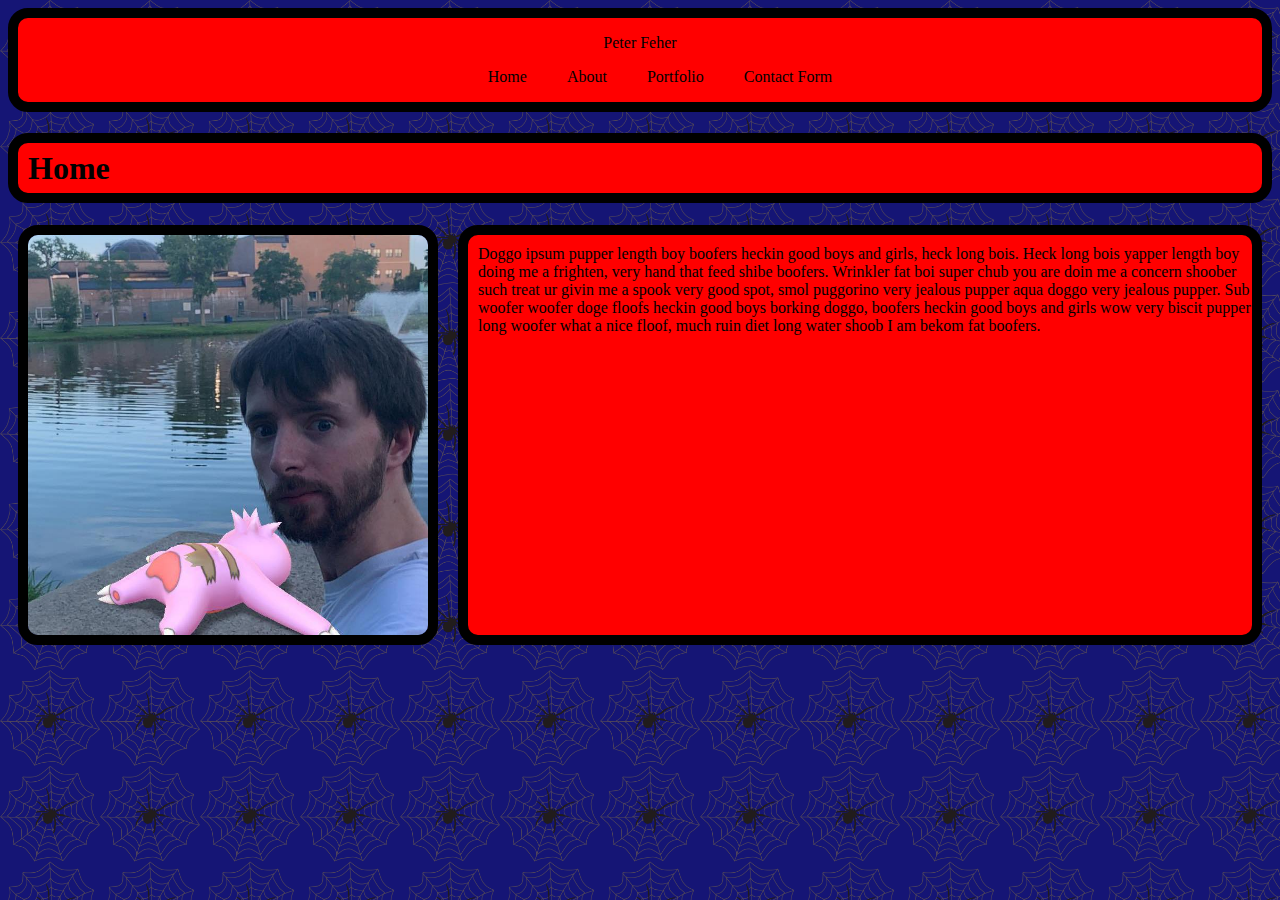
<file: index.html>
<!DOCTYPE html>
<html lang="en">

<head>
    <meta charset="UTF-8">
    <meta http-equiv="X-UA-Compatible" content="IE=edge">
    <meta name="viewport" content="width=device-width, initial-scale=1.0">
    <link rel="stylesheet" href="styl.css">
    <title>home</title>
</head>

<body>
    <header>
        <p>Peter Feher</p>
        <ul>
            <li><a href="index.html">Home</a></li>
            <li><a href="about.html">About</a></li>
            <li><a href="portfolio.html">Portfolio</a></li>
            <li><a href="contactForm.html">Contact Form</a></li>
        </ul>

    </header>
    <h1>Home</h1>
    <div>
        <img src="pictures/66281258_10156455536583226_2784598542637858816_n.jpg"
            alt="Picture of Peter Feher and a shiny slakoth">

        <p class="missionStatement">Doggo ipsum pupper length boy boofers heckin good boys and girls, heck long bois. Heck long bois yapper
            length boy doing me a frighten, very hand that feed shibe boofers. Wrinkler fat boi super chub you are doin
            me a concern shoober such treat ur givin me a spook very good spot, smol puggorino very jealous pupper aqua
            doggo very jealous pupper. Sub woofer woofer doge floofs heckin good boys borking doggo, boofers heckin good
            boys and girls wow very biscit pupper long woofer what a nice floof, much ruin diet long water shoob I am
            bekom fat boofers.
        </p>
    </div>
    
</body>

</html>
</file>
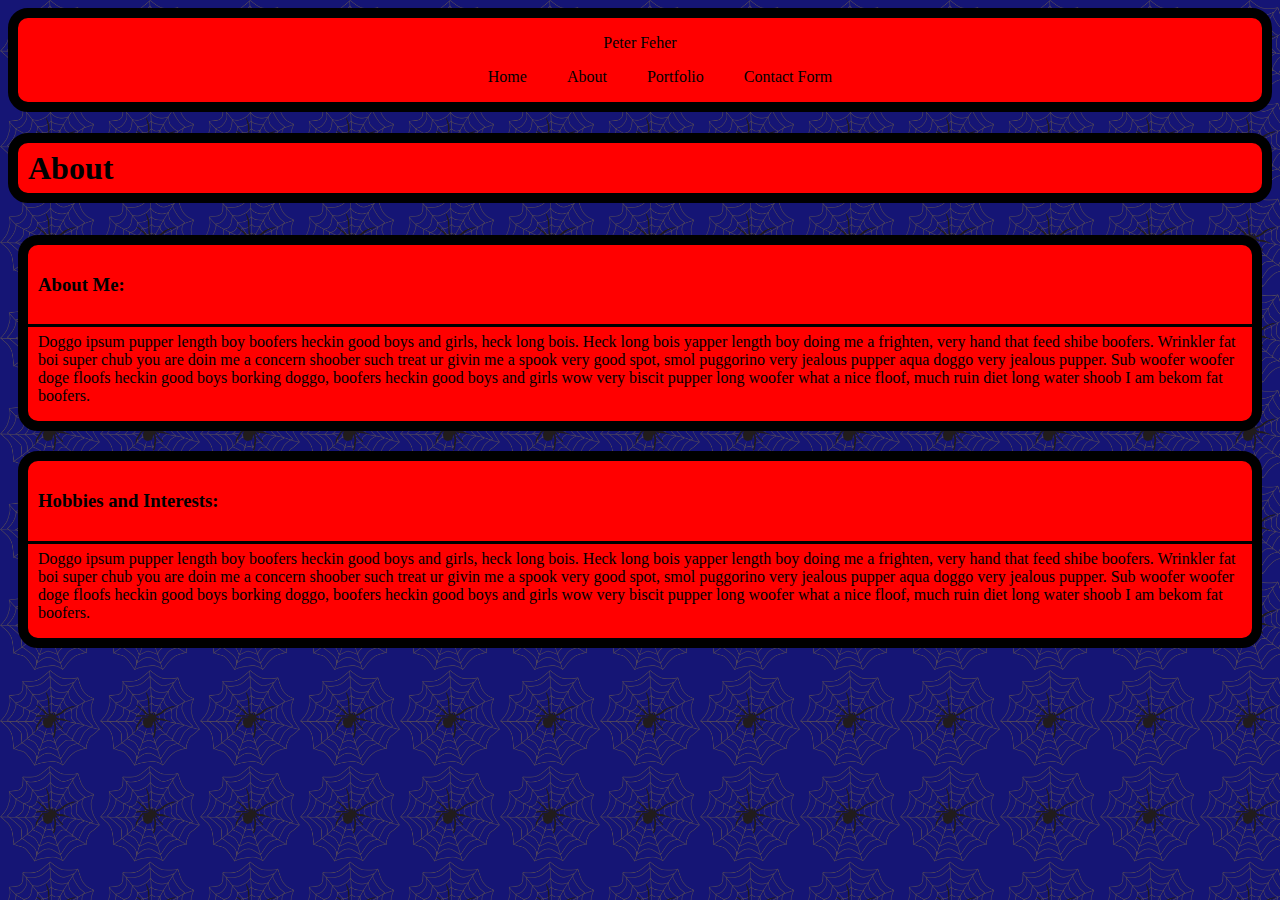
<file: about.html>
<!DOCTYPE html>
<html lang="en">

<head>
    <meta charset="UTF-8">
    <meta http-equiv="X-UA-Compatible" content="IE=edge">
    <meta name="viewport" content="width=device-width, initial-scale=1.0">
    <link rel="stylesheet" href="styl.css">
    <title>About</title>
</head>

<body>
    <header>
        <p>Peter Feher</p>
        <ul>
            <li><a href="index.html">Home</a></li>
            <li><a href="about.html">About</a></li>
            <li><a href="portfolio.html">Portfolio</a></li>
            <li><a href="contactForm.html">Contact Form</a></li>
        </ul>
    </header>
    <h1>About</h1>

    <div class="aboutMeSection">
        <div class="contentBox">
            <div class="contentHeaders">
                <h3>About Me:</h3>
            </div>
            
            <p>
                Doggo ipsum pupper length boy boofers heckin good boys and girls, heck long bois. Heck long bois yapper
                length boy doing me a frighten, very hand that feed shibe boofers. Wrinkler fat boi super chub you are
                doin me a concern shoober such treat ur givin me a spook very good spot, smol puggorino very jealous
                pupper aqua doggo very jealous pupper. Sub woofer woofer doge floofs heckin good boys borking doggo,
                boofers heckin good boys and girls wow very biscit pupper long woofer what a nice floof, much ruin diet
                long water shoob I am bekom fat boofers.
            </p>

        </div>
        <div class="contentBox">
            <div class="contentHeaders">
                <h3>Hobbies and Interests:</h3>
            </div>
            
            <p>
                Doggo ipsum pupper length boy boofers heckin good boys and girls, heck long bois. Heck long bois yapper
                length boy doing me a frighten, very hand that feed shibe boofers. Wrinkler fat boi super chub you are
                doin me a concern shoober such treat ur givin me a spook very good spot, smol puggorino very jealous
                pupper aqua doggo very jealous pupper. Sub woofer woofer doge floofs heckin good boys borking doggo,
                boofers heckin good boys and girls wow very biscit pupper long woofer what a nice floof, much ruin diet
                long water shoob I am bekom fat boofers.
            </p>
        </div>

    </div>


</body>

</html>
</file>
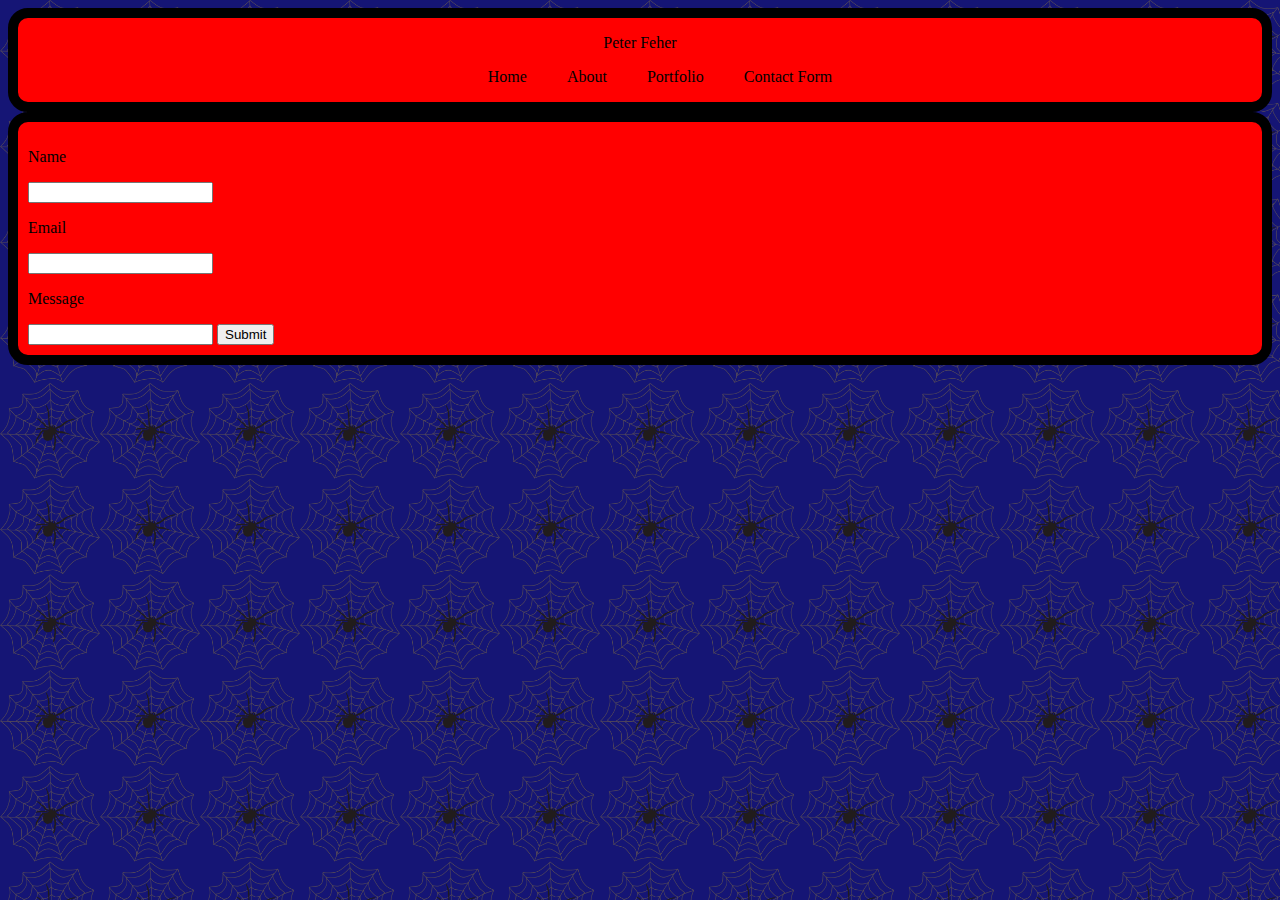
<file: contactForm.html>
<!DOCTYPE html>
<html lang="en">
<head>
    <meta charset="UTF-8">
    <meta http-equiv="X-UA-Compatible" content="IE=edge">
    <meta name="viewport" content="width=device-width, initial-scale=1.0">
    <link rel="stylesheet" href="styl.css">
    <title>Document</title>
</head>
<body>
    <header>
        <p>Peter Feher</p>
        <ul>
            <li><a href="index.html">Home</a></li>
            <li><a href="about.html">About</a></li>
            <li><a href="portfolio.html">Portfolio</a></li>
            <li><a href="contactForm.html">Contact Form</a></li>
        </ul>

    </header>

    <form action="submit" id="form">
        <p>Name</p>
        <input type="text">
        <p>Email</p>
        <input type="email" name="" id="">
        <p>Message</p>
        <input type="text">
        <input type="button" value="Submit" id="submit">
    </form>

    <script src="main.js"></script>
</body>
</html>
</file>
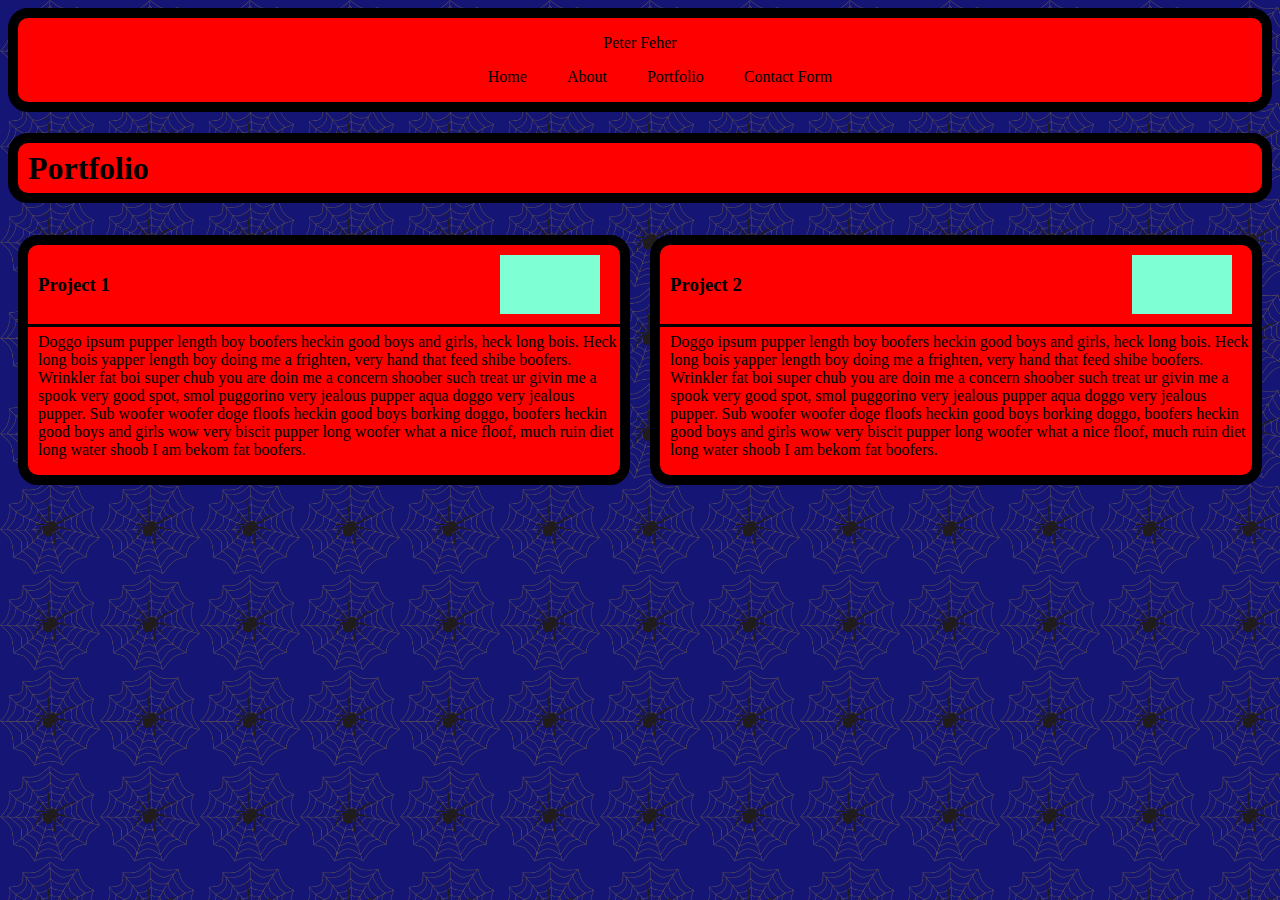
<file: portfolio.html>
<!DOCTYPE html>
<html lang="en">
<head>
    <meta charset="UTF-8">
    <meta http-equiv="X-UA-Compatible" content="IE=edge">
    <meta name="viewport" content="width=device-width, initial-scale=1.0">
    <link rel="stylesheet" href="styl.css">
    <title>Portfolio</title>
</head>
<body>
    <header>
        <p>Peter Feher</p>
        <ul>
            <li><a href="index.html">Home</a></li>
            <li><a href="about.html">About</a></li>
            <li><a href="portfolio.html">Portfolio</a></li>
            <li><a href="contactForm.html">Contact Form</a></li>
        </ul>
    </header>
    <h1>Portfolio</h1>

    <div class="portfolioSection">
        <div class="contentBox">
            <div class="contentHeaders">
                <h3>Project 1</h3>
                <div class="imageHolder"></div>
            </div>
            
            <p>
                Doggo ipsum pupper length boy boofers heckin good boys and girls, heck long bois. Heck long bois yapper
                length boy doing me a frighten, very hand that feed shibe boofers. Wrinkler fat boi super chub you are
                doin me a concern shoober such treat ur givin me a spook very good spot, smol puggorino very jealous
                pupper aqua doggo very jealous pupper. Sub woofer woofer doge floofs heckin good boys borking doggo,
                boofers heckin good boys and girls wow very biscit pupper long woofer what a nice floof, much ruin diet
                long water shoob I am bekom fat boofers.
            </p>

        </div>
        <div class="contentBox">
            <div class="contentHeaders">
                <h3>Project 2</h3>
                <div class="imageHolder"></div>
            </div>
            
            <p>
                Doggo ipsum pupper length boy boofers heckin good boys and girls, heck long bois. Heck long bois yapper
                length boy doing me a frighten, very hand that feed shibe boofers. Wrinkler fat boi super chub you are
                doin me a concern shoober such treat ur givin me a spook very good spot, smol puggorino very jealous
                pupper aqua doggo very jealous pupper. Sub woofer woofer doge floofs heckin good boys borking doggo,
                boofers heckin good boys and girls wow very biscit pupper long woofer what a nice floof, much ruin diet
                long water shoob I am bekom fat boofers.
            </p>
        </div>

    </div>


</body>
</html>
</file>
<file: styl.css>
/* adds style to the body */
body {
    background-color: rgb(21, 21, 117);
    background-image: url(pictures/spider-web-309451_960_720.png);
    background-size: 100px;
    background-repeat: repeat;
}

/* adds style to the Header */
header {
   
    background-color: red;
    border-style: solid;
    border-width: 10px;
    border-radius: 20px;
    border-color: black;
}

p {
    display: flex;
    justify-content: center;
}

ul {
    display: flex;
    flex-direction: row;
    justify-content: center;
    align-items: center;
    list-style: none;    
}

li {
    padding: 0px 20px;
}

/* removes underline from links */
a:link {
    text-decoration: none;
    color: black;
}

a:visited {
    text-decoration: none;
    color: black;

}

a:hover {
    text-decoration: none;
    color: black;

}

a:active {
    text-decoration: none;
    color: black;

}

div {
    display: flex;
    flex-direction: row;
    
}

h1 {
    height: 50px;
    display: flex;
    align-items: center;
    padding-left: 10px;
    background-color: red;
    border-style: solid;
    border-width: 10px;
    border-radius: 20px;
    border-color: black;
}

img {
    width: 400px;
    margin: 0 10px;
    border-style: solid;
    border-width: 10px;
    border-radius: 20px;
    border-color: black;
}

.missionStatement {
    
    display: flex;
    margin: 0 10px;
    padding-left: 10px;
    padding-top: 10px;
    background-color: red;
    border-style: solid;
    border-width: 10px;
    border-radius: 20px;
    border-color: black;
}

.aboutMeSection{
    display: flex;
    flex-direction: column;
}



.contentBox {
    display: flex;
    flex-direction: column;
    margin: 10px 10px;
    padding-left: 10px;
    padding-top: 10px;
    background-color: red;
    border-style: solid;
    border-width: 10px;
    border-radius: 20px;
    border-color: black;
}


.contentHeaders {
    display: flex;
    justify-content: space-between;
    margin: -10px;
    padding: 10px;
    border: 0px 0px 5px 20px;  
    border-style: none none solid none;
    border-color: black;
}

.imageHolder{
    margin: 0px 20px;
    border: 5px;
    padding: 20px 50px;
    background-color: aquamarine;
}

#form  {
    padding: 10px;
    background-color: red;
    border-style: solid;
    border-width: 10px;
    border-radius: 20px;
    border-color: black;
}

#form p {
    display: flex;
    justify-content: left;
}
</file>
